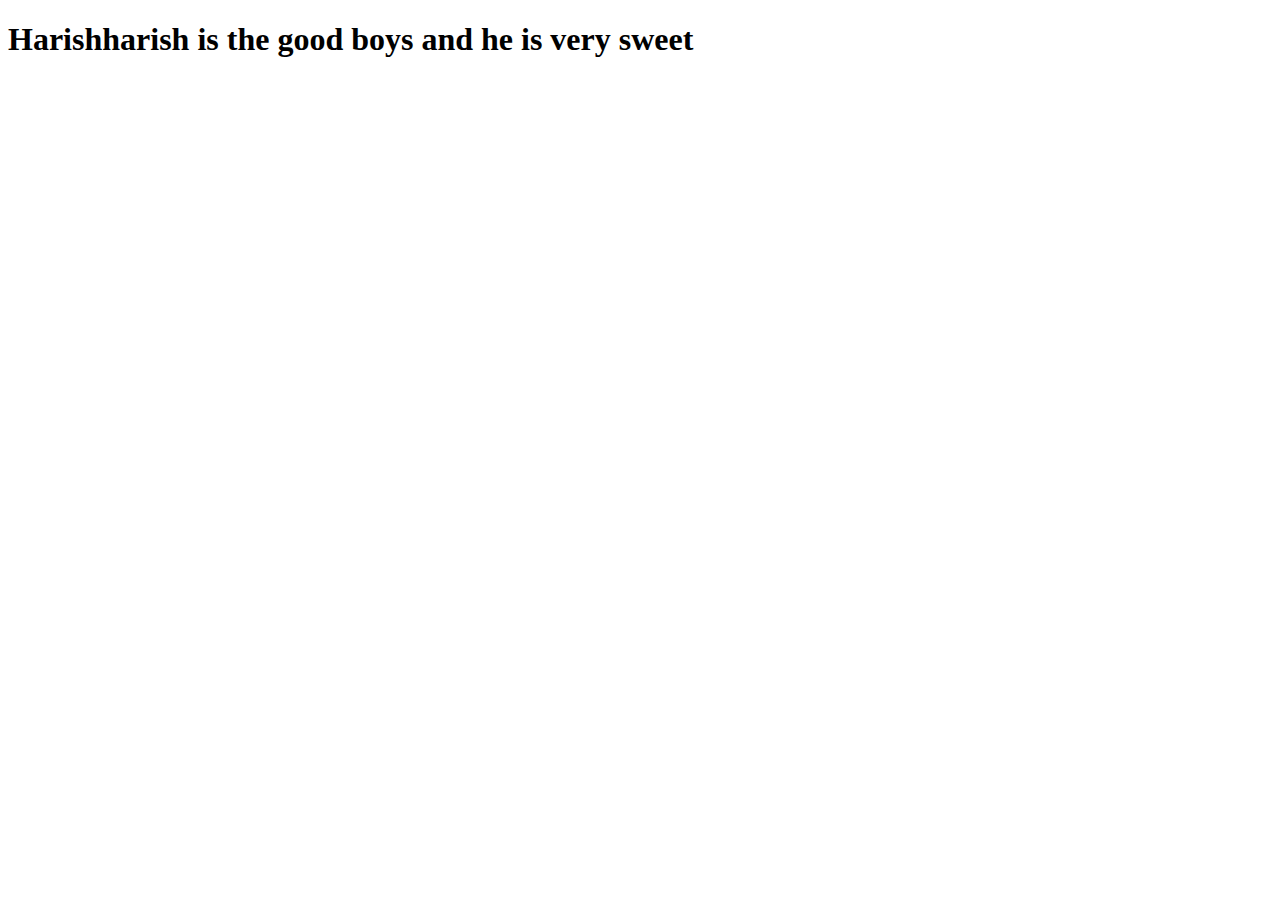
<file: index.html>
<!DOCTYPE html>
<html lang="en">
<head>
    <meta charset="UTF-8">
    <meta name="viewport" content="width=device-width, initial-scale=1.0">
    <title>Document</title>
</head>
<body>
    <h1>Harishharish is the good boys and he is very sweet</h1>

</body>
</html>
</file>
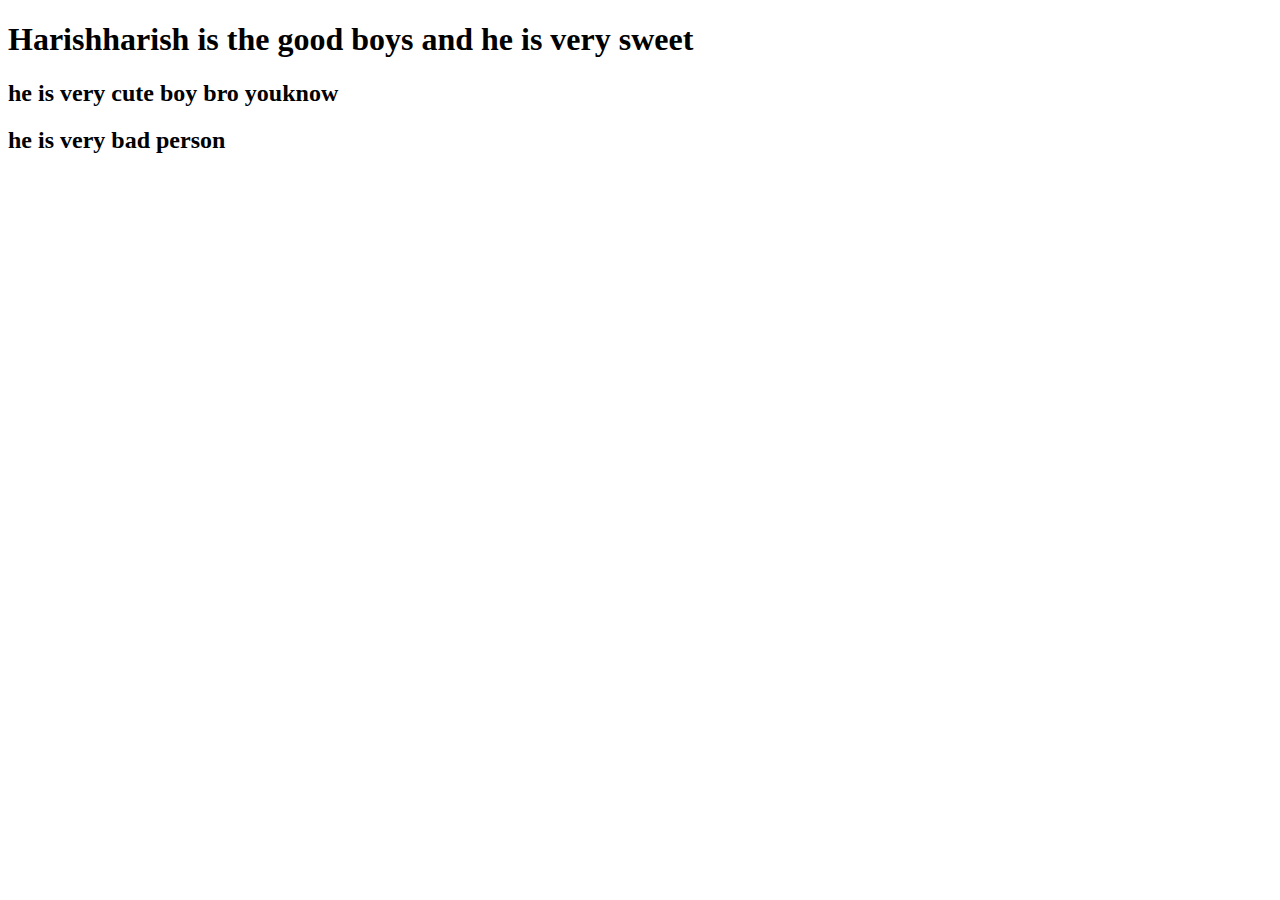
<file: web/index.html>
<!DOCTYPE html>
<html lang="en">
<head>
    <meta charset="UTF-8">
    <meta name="viewport" content="width=device-width, initial-scale=1.0">
    <title>Document</title>
</head>
<body>
    <h1>Harishharish is the good boys and he is very sweet</h1>
    <h2>he is very cute boy bro youknow</h2>
    <h2>he is very bad person</h2>

</body>
</html>
</file>
